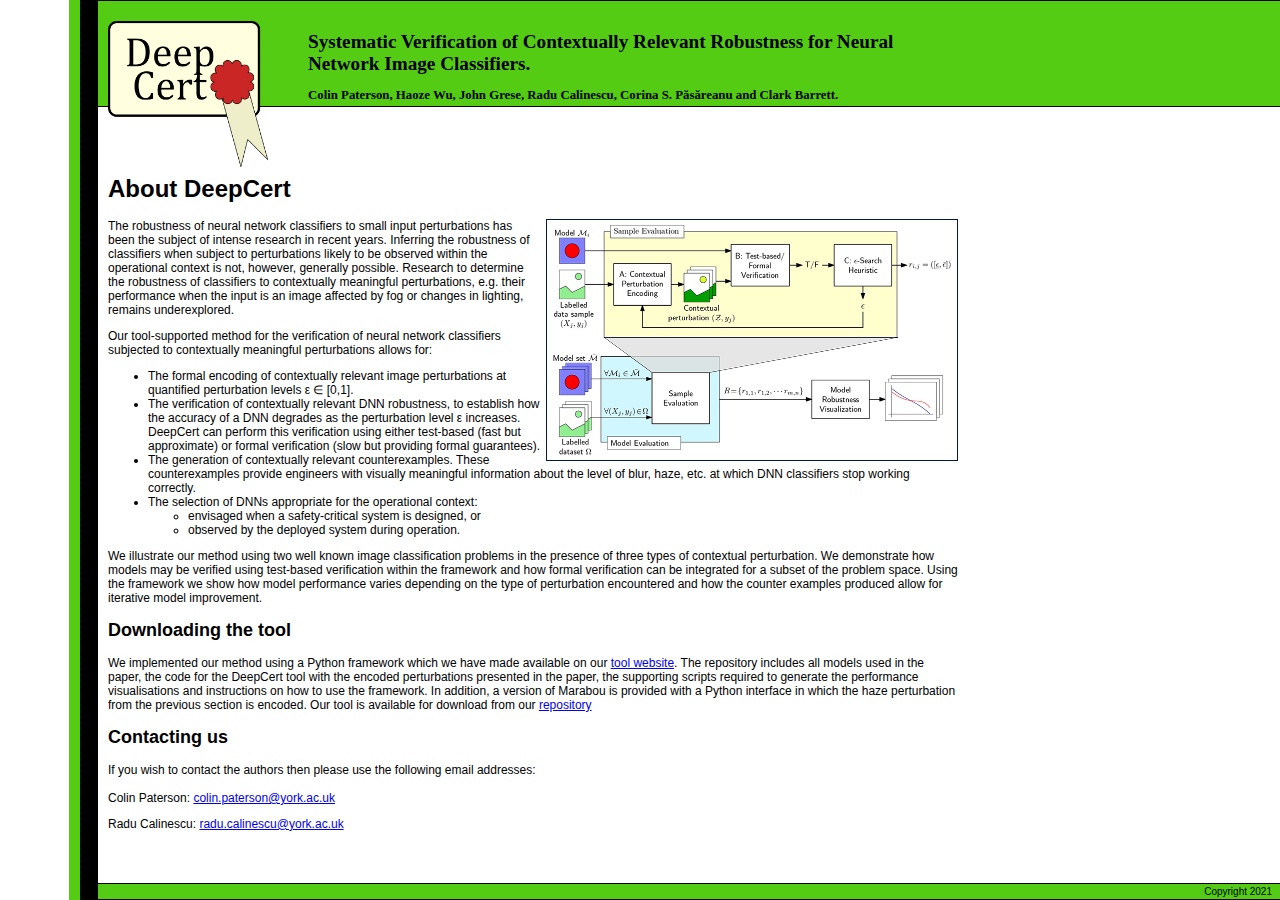
<file: index.html>
<html>

  <head>
  <meta charset="utf-8">
  <meta http-equiv="X-UA-Compatible" content="IE=edge">
  <meta name="viewport" content="width=device-width, initial-scale=1">

  <title>DeepCert - Home</title>
  <meta name="description" content="Systematic Verification of Contextually Relevant Robustness for Neural Network Image Classifiers">

  <!--link rel="stylesheet" href="/css/home.css" type="text/css" media="screen, projection" /-->

  <link rel="stylesheet" href="/css/home.css">
  <link rel="canonical" href="/">
  <link rel="alternate" type="application/rss+xml" title="Your awesome title" href="/feed.xml" />


</head>


  <body>
	<div id="wrapper">

    <div id="header-bar">
	<div id="header">
		<div id="logo">
			<a href="#"><img src="./images/structure/ePMC-Logo.png" width="160px"/></a>
		</div>
		<h1>Systematic Verification of Contextually Relevant Robustness for Neural Network Image Classifiers.</h1>
		<div id='authors'>
		Colin Paterson, Haoze Wu, John Grese, Radu Calinescu, Corina S. P&#259;s&#259;reanu and Clark Barrett.
		</div>
		</div>
</div>

 <!--   		<div id="menu-bar">
		<a href="index.html">Home</a> | 
		<a href="example.html">Code</a>   
		</div>
 -->

    <div id="content">
<br />
<br />
<br />
<h1>About DeepCert</h1>

<p><img src="images/Process.png" class="homepic"/>
The robustness of neural network classifiers to small input perturbations has been the subject of intense research in recent years. Inferring the robustness of classifiers when subject to perturbations likely to be observed within the operational context is not, however, generally possible. Research to determine the robustness of classifiers to contextually meaningful perturbations, e.g. their performance when the input is an image affected by fog or changes in lighting, remains underexplored.  
</p>
<p>

Our tool-supported method for the verification of neural network classifiers subjected to contextually meaningful perturbations allows for: 
<ul>

	   <li> The formal encoding of contextually relevant image perturbations at quantified perturbation levels &epsilon; &isin; [0,1].</li>
    <li> The verification of contextually relevant DNN robustness, to establish how the accuracy of a DNN degrades as the perturbation level &epsilon; increases.  DeepCert can perform this verification using either test-based (fast but approximate) or formal verification (slow but providing formal guarantees).</li> 
    <li> The generation of contextually relevant counterexamples. These counterexamples provide engineers with visually meaningful information about the level of blur, haze, etc. at which DNN classifiers stop working correctly.</li>
    <li> The selection of DNNs appropriate for the operational context: 
    	<ul>
    		<li>envisaged when a safety-critical system is designed, or </li>
    	    <li> observed by the deployed system during operation.</li>
    	 </ul>
</ul>
</p>
<p>
We illustrate our method using two well known image classification problems in the presence of three types of contextual perturbation. We demonstrate how models may be verified using test-based verification within the framework and how formal verification can be integrated for a subset of the problem space. Using the framework we show how model performance varies depending on the type of perturbation encountered and how the counter examples produced allow for iterative model improvement.
</p>


<h2>Downloading the tool</h2>
We implemented our method using a Python framework which we have made available on our  <a href = 'https://github.com/DeepCert/contextual-robustness' target='_blank'>tool website</a>. The repository includes all models used in the paper, the code for the DeepCert tool with the encoded perturbations presented in the paper, the supporting scripts required to generate the performance visualisations and instructions on how to use the framework. In addition, a version of Marabou is provided with a Python interface in which the haze perturbation from the previous section is encoded.

   Our tool is available for download from our  <a href = 'https://github.com/DeepCert/contextual-robustness' target='_blank'>repository</a>
<h2>Contacting us</h2>
<p>
If you wish to contact the authors then please use the following email addresses:
<br />
<br />
Colin Paterson: <a href="mailto:colin.paterson@york.ac.uk?Subject=CRR" target="_top">colin.paterson@york.ac.uk</a>
</p>
Radu Calinescu: <a href="mailto:radu.calinescu@york.ac.uk?Subject=CRR" target="_top">radu.calinescu@york.ac.uk</a>
<br />

<br />
<br />
<br />
</p>
</div>

    <p />
    	<div id="footer">
		<p>Copyright 2021</p> 
	</div>

	</div>
  </body>

</html>
</file>
<file: css/home.css>
body {background:#fff;
	  background-image: url("../images/structure/background.gif");
	  background-repeat: repeat-y;
	  margin: 0px;
	  margin-left: 98px;
	  padding: 0px;
	  font-family: Verdana, Geneva, sans-serif;
	  min-width: 860px;
}

#wrapper {
	min-height:100%;
	position:relative;
}

#header-bar
{
	background-size: 100% 100%;
	background-color: #54cc14;
	margin: 0px;
	border-bottom: 1px solid #000000;
	border-top: 1px solid #000000;

}

#header
{
	position: relative;
	height: 95px;
	margin-left: 10px;
	margin-top: 10px;
	padding: 0px;
}

.container
{
	width: 1200px;
	margin: 0px auto;
}

/*********************************************************************************/
/* Logo                                                                          */
/*********************************************************************************/

#logo
{
	position: absolute;
	margin-top:10px;
	top: 0;
	left: 0;
	width: 100%;
}

#logo a
{
	text-decoration: none;
	color: #FFF;
}

#header h1
{
	margin-left: 200px;
	margin-top: 20px;
	padding-top: 0px;
	font-size: 1.2em;
	font-weight: 550;
	float:left;
	font-family: Georgia,Times,Times New Roman,serif; 
	width:600px;
}

#authors
{
	margin-left: 200px;
	margin-top: 0px;
	padding-top: 0px;
	font-size: 0.8em;
	font-weight: 550;
	float:left;
	font-family: Georgia,Times,Times New Roman,serif; 
	width:800px;
}

#menu-bar
{
	background-size: 100% 100%;
	background-color: #1485cc;
	margin: 0px;
	padding: 5px;
	float:clear;
	border-bottom: 1px solid #000000;
}

#menu-bar a
{
	text-decoration: none;
	color: #000000;
}

#menu-bar a:hover
{
	text-decoration: none;
	color: #FF0000;
}

#icon-bar
{
	margin: 10px;
	float:clear;
	min-height: 220px;
	min-width: 850px;
	margin-left: -50px;
}

#iconbox
{
	width: 200px;
	height: 200px;
	margin-left: 100px;
	padding-top: 10px;
	float: left;
	position: relative;
	text-align: center;

}

#iconlink
{
	width: 200px;
	font-size: 18pt;
	font-family: Georgia,Times,Times New Roman,serif; 
	color: #1485cc;
	text-align: center;
	position:absolute;
	bottom:0;
}

#iconlink a
{
	text-decoration:none;
	color: #1485cc;
}

#iconlink a:hover
{
	text-decoration: none;
	color: #FF0000;
}


#content
{
	background-size: 100% 100%;
	margin: 10px;
	float:clear;
	font-size: 12px;
	width:850px;
}

#footer
{
	background-size: 100% 100%;
	background-color: #54cc15;
	float:clear;
	border-bottom: 1px solid #000000;
	border-top: 1px solid #000000;
	width:100%;
	position:absolute;
	bottom:0;
	left:0;
	padding: 2px;
	text-align:right;
}

#footer p
{
	font-size: 10px;
	margin: 0px;
	padding-right: 10px;
}

.homepic{
	width: 400px;
	float:right;
	padding: 5px;
	border:1px solid #021a40;
	margin-left:5px;
}

.mcpic{
	width:300px;
	float:right;
	padding: 5px;
	border:1px solid #021a40;
	margin-left:5px;
}


.notice{
	width: 300px;
	margin-left:50px;
	padding: 5px;
	border: 1px solid;
	background :#FCFFDB;
}

.contentpic{
	width:250px;
	padding: 0px 0px 10px 10px;
	float:right;
}


.dataTable{
	border: 3px solid black;
	margin-top: 10px;
	margin-bottom: 10px;
	background: white;
	border-collapse:collapse;
}

tr{
	border: solid 1px black;
}
td{
	border:solid 1px black;
	padding-right:20px;
	padding-left:20px;
	font-family: Verdana, Geneva, sans-serif;
	font-size: small;
}

th{
	border:solid 1px black;
	padding-right:20px;
	padding-left:20px;
}

td.numeric{
	text-align: center;
}


.codeBlock{
	font-family: 'Courier New', Courier, 'Lucida Sans Typewriter', 'Lucida Typewriter', monospace;
	font-size: 14px;
	font-style: normal;
	font-variant: normal;
	font-weight: 500;
	line-height: 15px;
	list-style-type: none;
	border:solid 1px;
	 resize:none;
	 background: #FCFFDB;
	 margin-left:20px;
}
.codeBlock2{
	font-family: 'Courier New', Courier, 'Lucida Sans Typewriter', 'Lucida Typewriter', monospace;
	font-size: 14px;
	font-style: normal;
	font-variant: normal;
	font-weight: 500;
	line-height: 15px;
	list-style-type: none;
	border:solid 1px;
	 resize:none;
	 background: #FCFFDB;
	 margin-left:20px;
	 padding-top: 5px;
	 padding-bottom: 5px;
	 margin-bottom: 10px;
}

.commandLine{
	font-family: 'Courier New', Courier, 'Lucida Sans Typewriter', 'Lucida Typewriter', monospace;
	 margin-left:20px;
	 padding-top: 5px;
	 padding-bottom: 5px;
	 margin-bottom: 10px;
	 padding-left: 15px;
	 	font-size: 14px;
	font-style: normal;
	font-variant: normal;
	font-weight: 500;
	line-height: 15px;
	list-style-type: none;

}

.codeBlock .param{
	color:blue;
	font-weight: bold;
}



.centerImage{
	display: block;
	margin: 0 auto;
	padding: 0px;
	border: 1px solid;
}

.prismFormula{
	color : #000000;
	background : #ffffff;
	padding:10px;
	border: 1px solid;
}
.caption{
	text-align: center;
}
</file>
